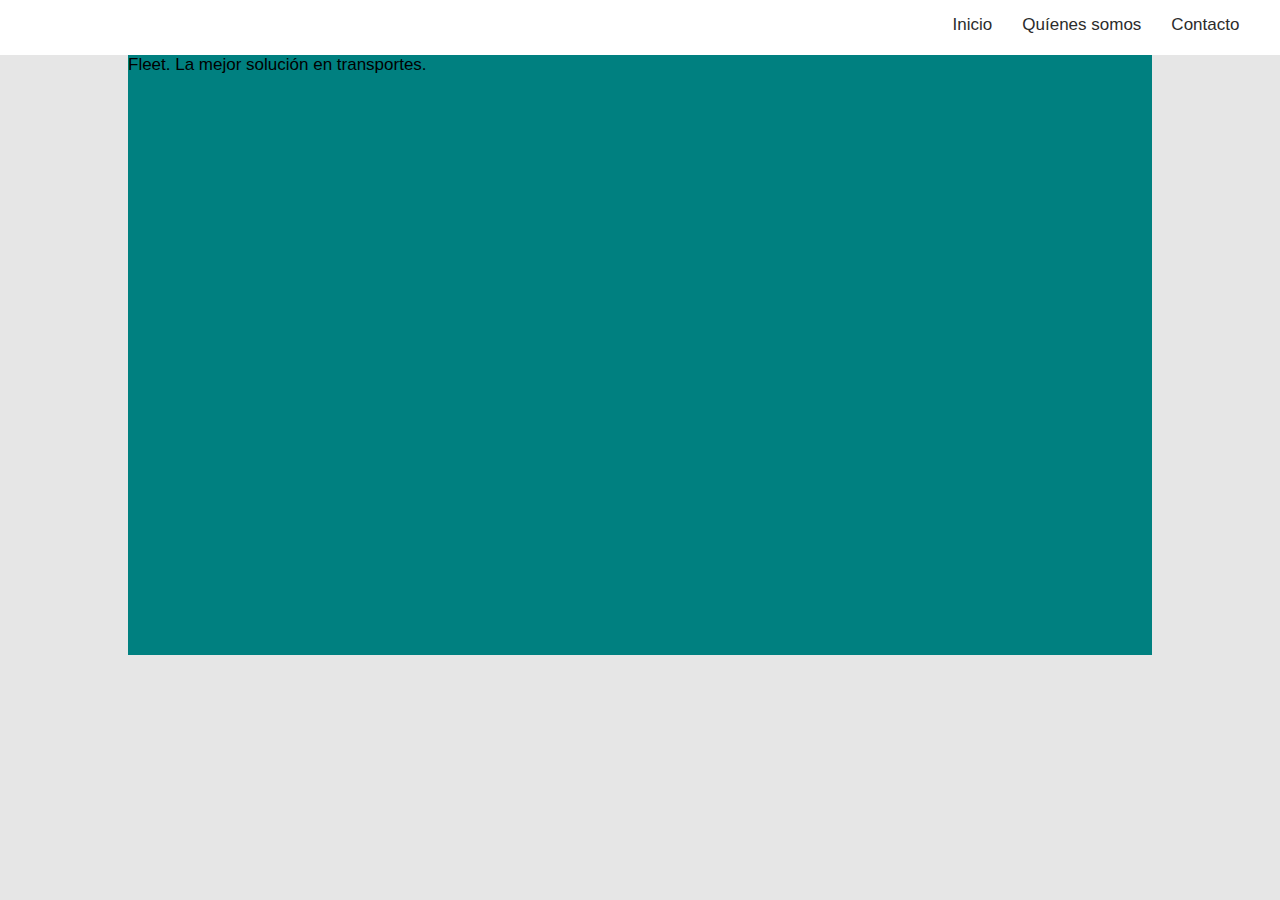
<file: about.html>
<!DOCTYPE html>
<html lang="en">
<head>
    <meta charset="UTF-8">
    <meta name="viewport" content="width=device-width, initial-scale=1.0">
    <link rel="stylesheet" href="about.css">
    <title>Document</title>
</head>
<body>   
    <nav class="navbar">            
        <div class="navbar-menu">
            <ul>
                <li>Inicio</li>
                <li>Quíenes somos</li>                     
                <li>Contacto</li>
            </ul>
        </div>                       
    </nav>
    <main>
        <span>Fleet. La mejor solución en transportes.</span>
        
    </main>
</body>
</html>
</file>
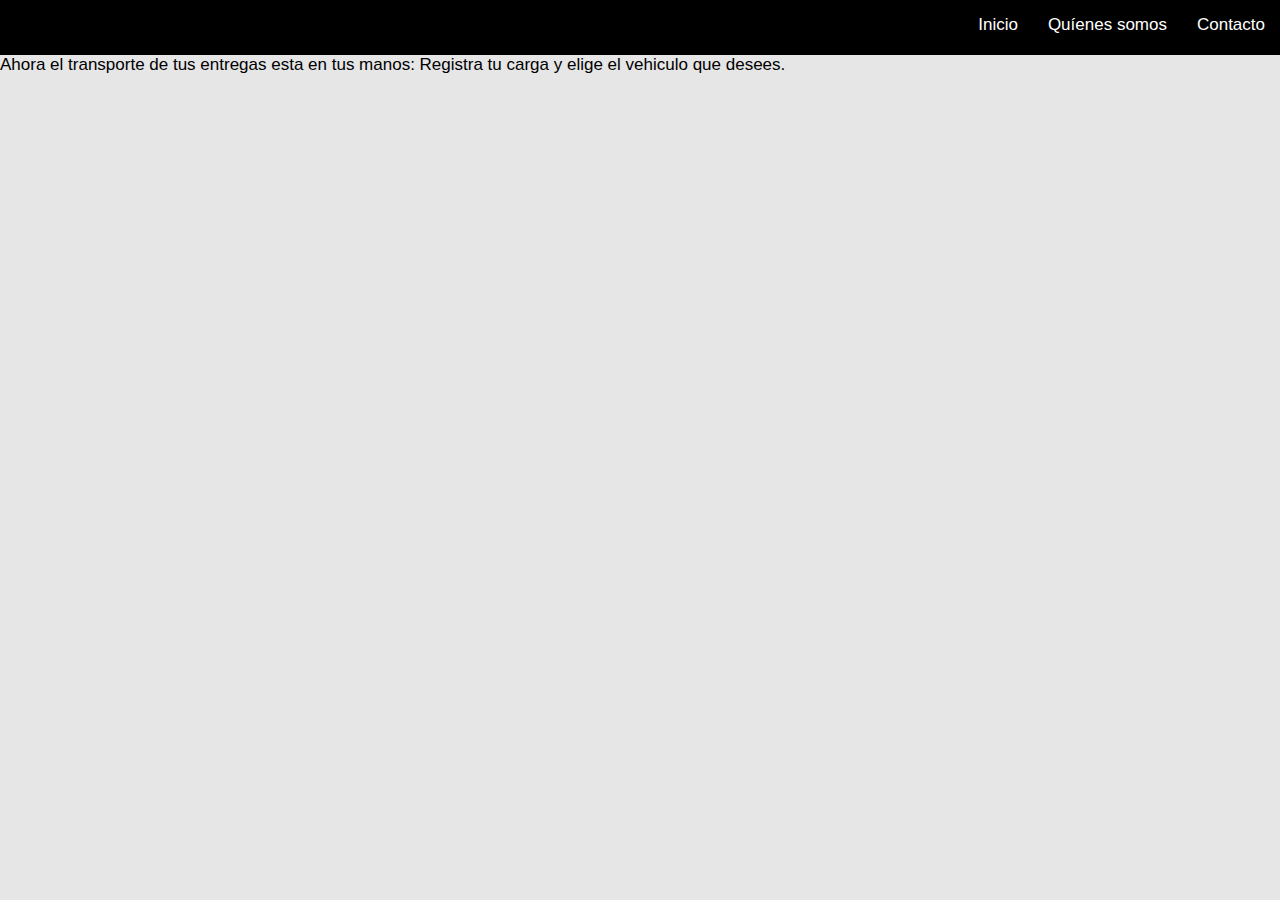
<file: perfiles.html>
<!DOCTYPE html>
<html lang="en">
<head>
    <meta charset="UTF-8">
    <meta name="viewport" content="width=device-width, initial-scale=1.0">
    <link rel="stylesheet" href="perfiles.css">
    <title>Document</title>
</head>
<body>   
    <main class="main">
        <nav class="navbar">            
            <div class="navbar-menu">
                <ul>
                    <li>Inicio</li>
                    <li>Quíenes somos</li>                     
                    <li>Contacto</li>
                </ul>
            </div>                       
        </nav>
        <div class="main-presentation">
            <ul>
                <li><i class="icon-whatsapp"></i></li>
                <li><i class="icon-instagram"></i></li>
                <li><i class="icon-facebook"></i></li>
            </ul>
        </div>
        <div class="introduction">
            <p>Ahora el transporte de tus entregas esta en tus manos: Registra tu carga y elige el vehiculo que desees.</p>
        </div>
    </main>
    <section class="conductor">
        
    </section>
    <section class="usuario">

    </section>
</body>
</html>
</file>
<file: about.css>
*{
    padding: 0;
    margin: 0;
}

body{
    font-size: 17px;
    font-family: 'Cabin', sans-serif;
    background-color: rgb(230, 230, 230);
    margin: 0 auto;
}

ul{
    list-style: none;
}

a{
    text-decoration: none;
}

a:hover{
    color: rgb(204, 56, 56);
}

ul li a{
    color:rgb(105, 104, 104);

}
/* navbar */
.navbar{
    display: flex;
    min-height:20px;
    height: 55px;
    justify-content: space-between;
    background-color: white;
}

.navbar-menu{
    display: flex;
    justify-content: center;
    
    width: 100%;
    justify-content: flex-end;
}

.navbar-menu ul{
    display: flex;
    justify-content: space-evenly;
    align-items: stretch;
    width: auto;
    margin-right: 2%;
}

.navbar-menu li{
    display: inline;
    margin: 15px;
    text-align: center;
    font-family: 'Cabin', sans-serif;
    color: rgb(44, 44, 44);
}

.navbar-menu li:hover{
    color:rgb(211, 76, 76);
}

/* MAIN */

main{
    background-color: teal;
    display: flex;
    width: 80%;
    height: 600px;
    margin: 0 auto;
}
</file>
<file: perfiles.css>
*{
    padding: 0;
    margin: 0;
}

body{
    font-size: 17px;
    font-family: 'Cabin', sans-serif;
    background-color: rgb(230, 230, 230);
}

ul{
    list-style: none;
}

a{
    text-decoration: none;
}

a:hover{
    color: rgb(204, 56, 56);
}

ul li a{
    color:rgb(105, 104, 104);

}

.navbar{
    display: flex;
    min-height:20px;
    height: 55px;
    justify-content: space-between;
    background-color: black;
}

.navbar-menu{
    display: flex;
    justify-content: center;
    
    width: 100%;
    justify-content: flex-end;
}

.navbar-menu ul{
    display: flex;
    justify-content: space-evenly;
    align-items: stretch;
    width: auto;
}

.navbar-menu li{
    display: inline;
    margin: 15px;
    text-align: center;
    font-family: 'Cabin', sans-serif;
    color: rgb(255, 255, 255);
}

.navbar-menu li:hover{
    color:rgb(211, 76, 76);
}
</file>
